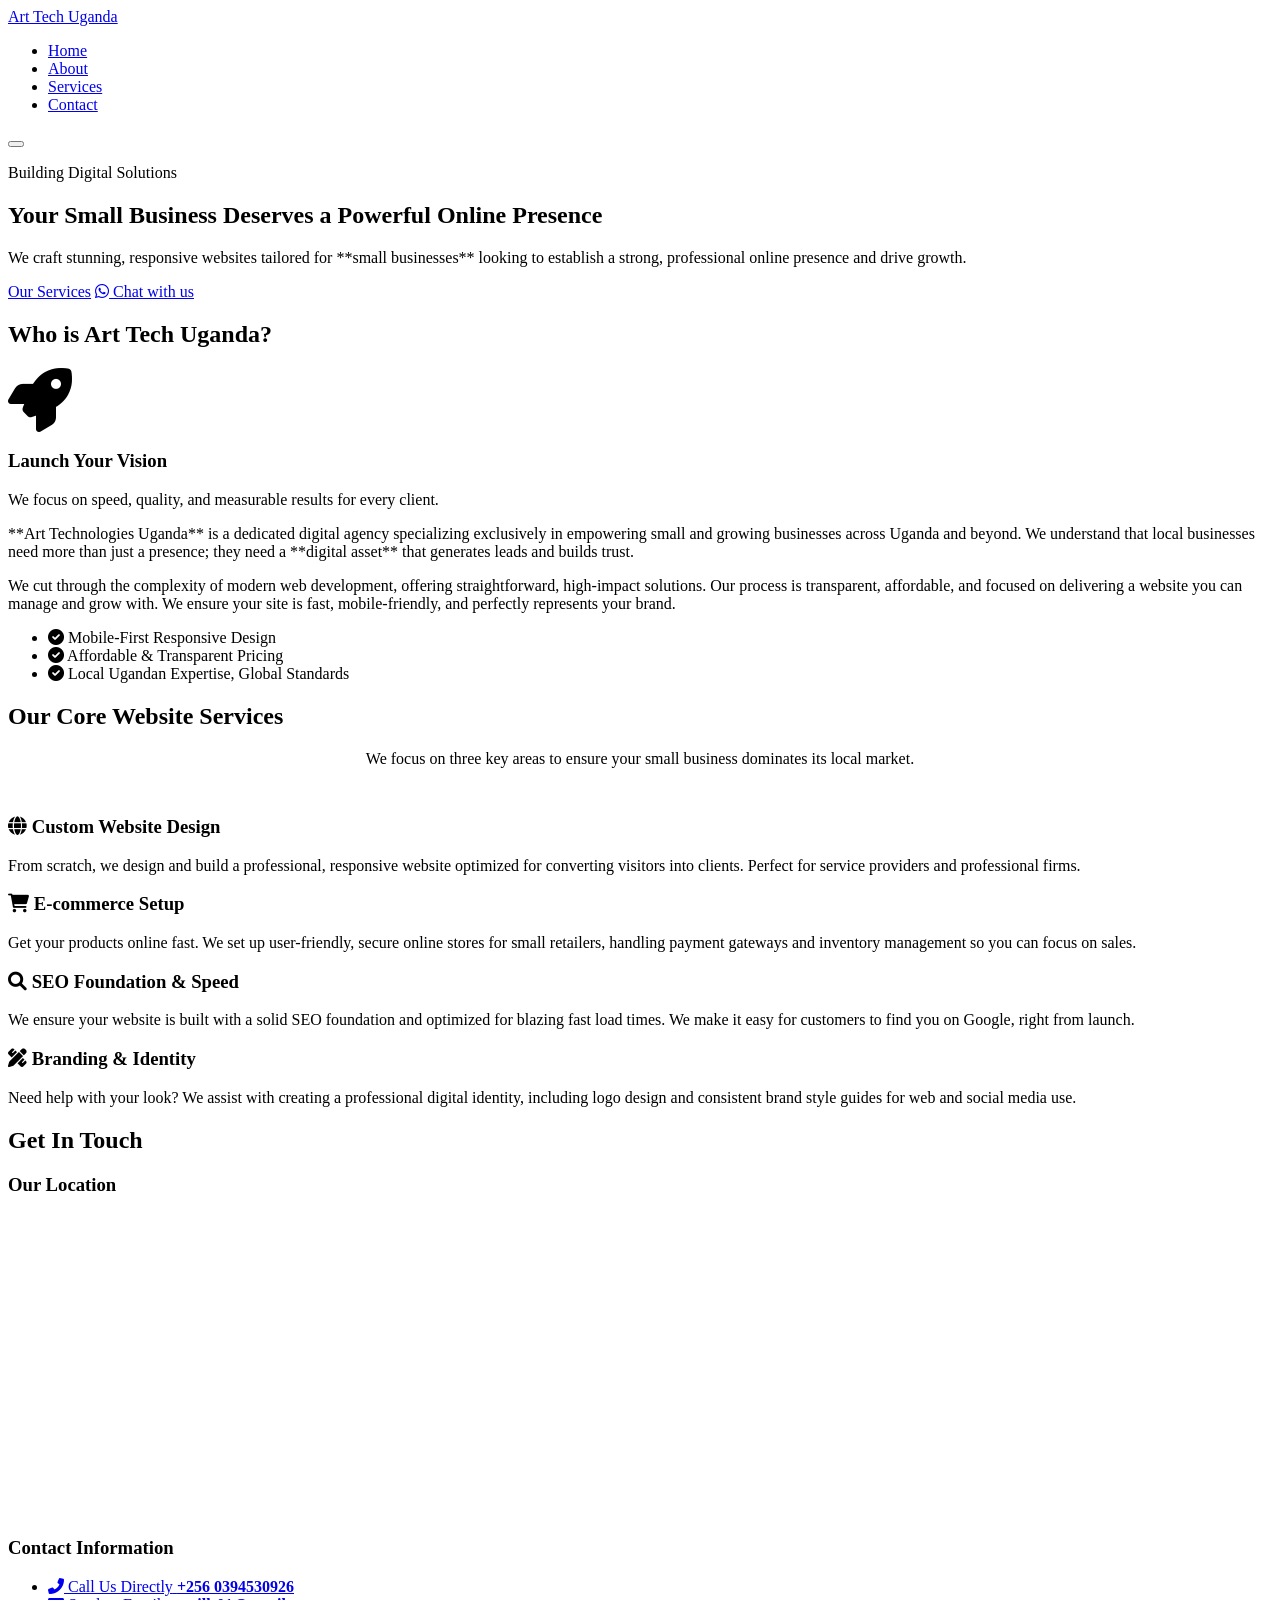
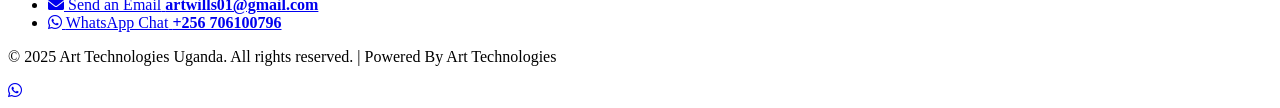
<file: SITE/index.html>
<!DOCTYPE html>
<html lang="en">
<head>
    <meta charset="UTF-8">
    <meta name="viewport" content="width=device-width, initial-scale=1.0">
    <title>Art Technologies Uganda - Digital Solutions for Small Businesses</title>
    <!-- Use Inter font for a modern, clean look -->
    <link rel="stylesheet" href="https://fonts.googleapis.com/css2?family=Inter:wght@300;400;600;700;900&display=swap">
    <!-- Optional: Dancing Script for decorative elements like taglines -->
    <link rel="stylesheet" href="https://fonts.googleapis.com/css2?family=Dancing+Script:wght@700&display=swap">
    <!-- Font Awesome for the WhatsApp icon and general icons -->
    <link rel="stylesheet" href="https://cdnjs.cloudflare.com/ajax/libs/font-awesome/6.0.0-beta3/css/all.min.css">
    <link rel="stylesheet" href="css/">
    <link rel="shortcut icon" href="img/favicon.png" type="image/x-icon">
</head>
<body>

    <header id="header">
        <div class="container">
            <nav>
                <a href="#hero" class="logo-text">Art Tech Uganda</a>
                
                <ul class="nav-links">
                    <li><a href="#hero">Home</a></li>
                    <li><a href="#about">About</a></li>
                    <li><a href="#services">Services</a></li>
                    <!-- Contact link re-added -->
                    <li><a href="#contact">Contact</a></li> 
                </ul>

                <!-- Mobile menu toggle button (invisible on desktop) -->
                <button class="menu-toggle" aria-controls="nav-links" aria-expanded="false">
                    <span class="bar"></span>
                    <span class="bar"></span>
                    <span class="bar"></span>
                </button>
            </nav>
        </div>
    </header>

    <main>
        <!-- 1. HERO SECTION -->
        <section id="hero" class="hero">
            <div class="container header-content">
                <p class="decorative-font role">Building Digital Solutions</p>
                <h1 class="headline">
                    Your Small Business Deserves a <span>Powerful</span> Online Presence
                </h1>
                <p class="tagline">
                    We craft stunning, responsive websites tailored for **small businesses** looking to establish a strong, professional online presence and drive growth.
                </p>
                <div class="hero-buttons">
                    <a href="#services" class="btn btn-primary">Our Services</a>
                    <a id="whatsapp-link" href="#" class="btn btn-secondary"><i class="fab fa-whatsapp"></i> Chat with us</a>
                </div>
            </div>
        </section>

        <!-- 2. ABOUT SECTION -->
        <section id="about">
            <div class="container">
                <h2 class="section-title">Who is Art Tech Uganda?</h2>
                <div class="row">
                    <!-- Placeholder for an image or graphic -->
                    <div class="about-col-1">
                        <div class="about-image-placeholder">
                            <i class="fas fa-rocket fa-4x" style="color: var(--accent-color);"></i>
                            <h3>Launch Your Vision</h3>
                            <p>We focus on speed, quality, and measurable results for every client.</p>
                        </div>
                    </div>
                    
                    <!-- Text Content -->
                    <div class="about-col-2">
                        <p>
                            **Art Technologies Uganda** is a dedicated digital agency specializing exclusively in empowering small and growing businesses across Uganda and beyond. We understand that local businesses need more than just a presence; they need a **digital asset** that generates leads and builds trust.
                        </p>
                        <p>
                            We cut through the complexity of modern web development, offering straightforward, high-impact solutions. Our process is transparent, affordable, and focused on delivering a website you can manage and grow with. We ensure your site is fast, mobile-friendly, and perfectly represents your brand.
                        </p>
                        <ul class="skill-list">
                            <li><i class="fas fa-check-circle"></i> Mobile-First Responsive Design</li>
                            <li><i class="fas fa-check-circle"></i> Affordable & Transparent Pricing</li>
                            <li><i class="fas fa-check-circle"></i> Local Ugandan Expertise, Global Standards</li>
                        </ul>
                    </div>
                </div>
            </div>
        </section>

        <!-- 3. SERVICES SECTION -->
        <section id="services">
            <div class="container">
                <h2 class="section-title">Our Core Website Services</h2>
                <p class="tagline" style="text-align: center; margin-bottom: 3rem;">We focus on three key areas to ensure your small business dominates its local market.</p>
                <div class="service-cards-grid">
                    
                    <div class="service-card">
                        <h3><i class="fas fa-globe"></i> Custom Website Design</h3>
                        <p>From scratch, we design and build a professional, responsive website optimized for converting visitors into clients. Perfect for service providers and professional firms.</p>
                    </div>

                    <div class="service-card">
                        <h3><i class="fas fa-shopping-cart"></i> E-commerce Setup</h3>
                        <p>Get your products online fast. We set up user-friendly, secure online stores for small retailers, handling payment gateways and inventory management so you can focus on sales.</p>
                    </div>

                    <div class="service-card">
                        <h3><i class="fas fa-search"></i> SEO Foundation & Speed</h3>
                        <p>We ensure your website is built with a solid SEO foundation and optimized for blazing fast load times. We make it easy for customers to find you on Google, right from launch.</p>
                    </div>

                    <div class="service-card">
                        <h3><i class="fas fa-pencil-ruler"></i> Branding & Identity</h3>
                        <p>Need help with your look? We assist with creating a professional digital identity, including logo design and consistent brand style guides for web and social media use.</p>
                    </div>
                </div>
            </div>
        </section>
        
        <!-- 4. CONTACT SECTION (NEW) -->
        <section id="contact">
            <div class="container">
                <h2 class="section-title">Get In Touch</h2>
                <div class="contact-grid">
                    
                    <!-- Left Column: Map Placeholder -->
                    <div class="contact-col map-container">
                        <h3>Our Location</h3>
                        <!-- Link to a placeholder map for direction -->
                        <iframe src="https://www.google.com/maps/embed?pb=!1m18!1m12!1m3!1d15957.502937748805!2d34.1678122!3d1.0601994!2m3!1f0!2f0!3f0!3m2!1i1024!2i768!4f13.1!3m3!1m2!1s0x1779836173078a17%3A0xf639a04a572a934!2sMbale%20Town!5e0!3m2!1sen!2sug!4v1700000000000!5m2!1sen!2sug" width="100%" height="300" style="border:0;" allowfullscreen="" loading="lazy" referrerpolicy="no-referrer-when-downgrade"></iframe>
                         </a>
                    </div>
                    
                    <!-- Right Column: Contact Details -->
                    <div class="contact-col details-container">
                        <h3>Contact Information</h3>
                        <ul class="contact-list">
                            <li>
                                <a href="tel:+256770000000" aria-label="Call us directly">
                                    <i class="fas fa-phone-alt"></i> 
                                    <span>Call Us Directly</span>
                                    <strong>+256 0394530926</strong>
                                </a>
                            </li>
                            <li>
                                <a href="mailto:info@arttechug.com" aria-label="Send us an email">
                                    <i class="fas fa-envelope"></i> 
                                    <span>Send an Email</span>
                                    <strong>artwills01@gmail.com</strong>
                                </a>
                            </li>
                            <li>
                                <!-- Uses the existing WhatsApp number from script.js -->
                                <a id="contact-whatsapp-link" href="#" target="_blank" aria-label="Chat with us on WhatsApp">
                                    <i class="fab fa-whatsapp"></i> 
                                    <span>WhatsApp Chat</span>
                                    <strong>+256 706100796</strong>
                                </a>
                            </li>
                        </ul>
                    </div>
                </div>
            </div>
        </section>

    </main>

    <footer>
        <div class="container">
            <p>&copy; 2025 Art Technologies Uganda. All rights reserved. | Powered By Art Technologies</a></p>
        </div>
    </footer>

    <!-- Floating WhatsApp Button -->
    <a id="floating-whatsapp" href="#" target="_blank" aria-label="Chat with us on WhatsApp">
        <i class="fab fa-whatsapp"></i>
    </a>

    <script src="js/"></script>
</body>
</html>
</file>
